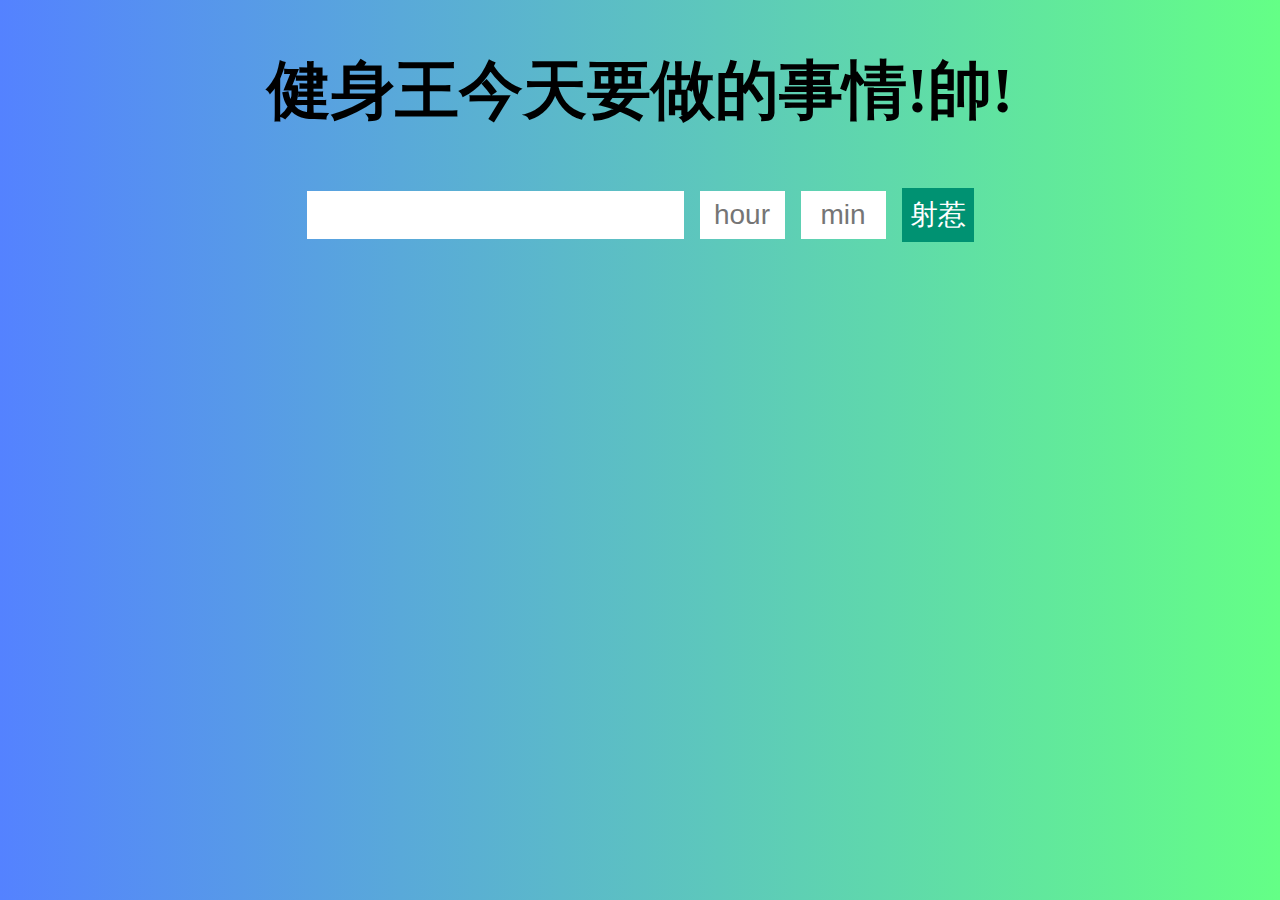
<file: todo1/index.html>
<!DOCTYPE html>
<!--改成中文-->
<html lang="zh">
  <head>
    <meta charset="UTF-8" />
    <meta name="viewport" content="width=device-width, initial-scale=1.0" />
    <link
      rel="stylesheet"
      href="https://cdnjs.cloudflare.com/ajax/libs/font-awesome/6.5.1/css/all.min.css"
      integrity="sha512-DTOQO9RWCH3ppGqcWaEA1BIZOC6xxalwEsw9c2QQeAIftl+Vegovlnee1c9QX4TctnWMn13TZye+giMm8e2LwA=="
      crossorigin="anonymous"
      referrerpolicy="no-referrer"
    />
    <!--改標題-->
    <title>帥哥的To_Do_List</title>
    <!--<link rel="stylesheet" href="/style/style.css" />-->
    <link rel="stylesheet" href="./style/style.css" />
  </head>
  <body>
    <header>
      <h1>健身王今天要做的事情!帥!</h1>
    </header>
    <form>
      <!--<input type="text" />-->
      <input type="text" class="text" required maxlength="8" />
      <!--<input type="number" min="1" max="12" placeholder="M" required />-->
      <input
        type="number"
        class="hour"
        required
        min="0"
        max="24"
        placeholder="hour"
      />
      <input
        type="number"
        class="min"
        required
        min="0"
        max="60"
        placeholder="min"
      />
      <button type="sumbit">射惹</button>
    </form>
    <br />
    <br />
    <section></section>
  </body>
  <!--下面記得放app.js-->
  <script src="./app.js"></script>
</html>
</file>
<file: todo1/style/style.css>
@charset "UTF-8";
* {
  margin: 0;
  padding: 0;
  box-sizing: border-box;
  /*background: linear-gradient(
    90deg,
    rgba(2, 0, 36, 1) 0%,
    rgba(30, 24, 35, 1) 0%,
    rgba(237, 213, 108, 1) 0%,
    rgba(237, 216, 110, 1) 27%,
    rgba(166, 215, 153, 1) 49%,
    rgba(140, 215, 169, 1) 57%,
    rgba(107, 214, 189, 1) 67%,
    rgba(0, 212, 255, 1) 100%
  );*/
}

i {
  pointer-events: none;
}

body {
  background: linear-gradient(90deg, rgb(84, 130, 255), rgb(100, 255, 134));
}

/*header h1 {
  //display: flex; /* 調換 display 與 flex 的位置 
  font-size: 3rem;
  color: white;
  align-items: center;
  justify-content: center;
}*/
header {
  height: 20vh;
  display: flex;
  align-items: center;
  justify-content: center;
}
header h1 {
  font-size: 4rem;
}

form {
  display: flex;
  align-items: center;
  justify-content: center;
  /* Chrome, Safari, Edge, Opera */
  /* Firefox */
}
form input,
form button {
  border: none;
  padding: 0.5rem;
  font-size: 1.75rem;
  margin: 0.5rem;
}
form input::-webkit-outer-spin-button,
form input::-webkit-inner-spin-button {
  -webkit-appearance: none;
  margin: 0;
}
form input[type=number] {
  -moz-appearance: textfield;
}
form input[type=number] {
  text-align: center;
}
form button {
  cursor: pointer;
  background-color: rgb(0, 146, 114);
  color: white;
}

/*type : 表示事件的名稱
  target : 表示觸發事件的元素
  bubbles : 表示這事件是否是在「冒泡」階段觸發 (true / false)
  pageX / pageY : 表示事件觸發時，滑鼠座標在網頁的相對位置*/
section {
  display: flex;
  flex-direction: column;
  align-items: center;
  justify-content: center;
}
section div.Todo {
  width: 30vw;
  display: flex;
  align-items: center;
  margin: 0.2rem 0rem;
  transition: all 0.1s ease;
}
section div.Todo p {
  background-color: white;
  color: black;
  padding: 0.25rem 0.5rem;
  font-size: 1.75rem;
}
section div.Todo p.Todo_text {
  width: 50%;
}
section div.Todo p.Todo_time {
  width: 20%;
  text-align: center;
}
section div.Todo button {
  padding: 0.25rem 0.5rem;
  font-size: 1.75rem;
  border: none;
  cursor: pointer;
  color: white;
}
section div.Todo button.check {
  background-color: rgb(50, 255, 50);
}
section div.Todo button.trash {
  background-color: red;
}
section .done {
  opacity: 0.5;
  text-decoration: line-through;
  text-decoration-thickness: 0.2rem;
}

@keyframes showup {
  from {
    transform: scale(0);
  }
  to {
    transform: scale(1);
  }
}
@keyframes showdown {
  to {
    transform: scale(0);
  }
}/*# sourceMappingURL=style.css.map */
</file>
